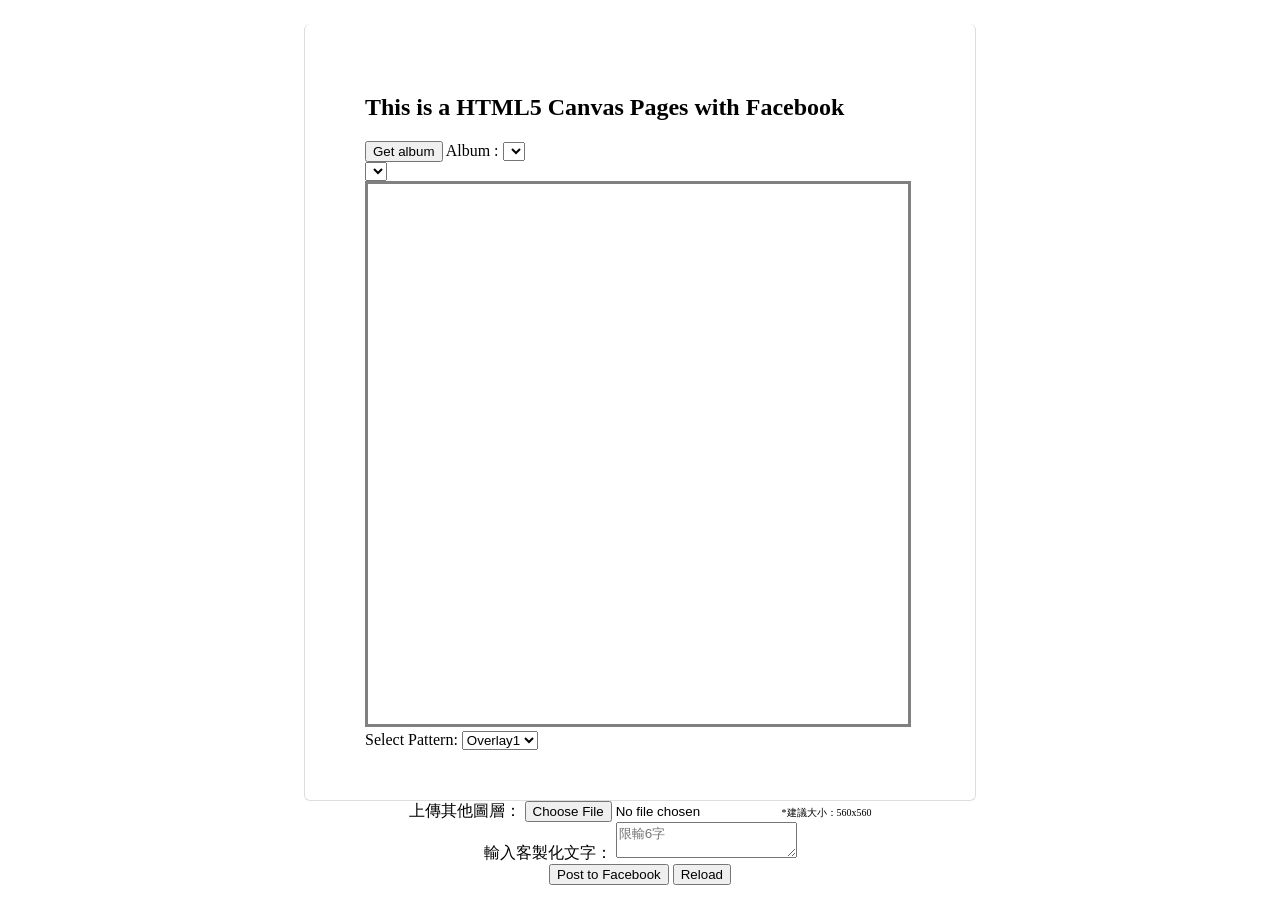
<file: index.html>
<!doctype html>
<html>

<head>
    <meta charset="utf-8">

    <title>HTML5 Canvas & facebook</title>
    <meta name="description" content=" ">
    <meta name="viewport" content="width=device-width">
    <link rel="stylesheet" href="css/style.css">

    <script type="text/javascript" src="http://ajax.googleapis.com/ajax/libs/jquery/1.7.2/jquery.min.js"></script>

	<style>
    #canvas {border: 3px solid grey;}
    </style>
</head>

<body>
    
    
    <div id="fb-root"></div>
<script>(function(d, s, id) {
  var js, fjs = d.getElementsByTagName(s)[0];
  if (d.getElementById(id)) return;
  js = d.createElement(s); js.id = id;
  js.src = "//connect.facebook.net/zh_TW/sdk.js#xfbml=1&appId=731179130279928&version=v2.0";
  fjs.parentNode.insertBefore(js, fjs);
}(document, 'script', 'facebook-jssdk'));</script>
    
    

    
    <div class="fb-share-button" data-href="http://100306062.github.io/wp2014s_hw4/" data-type="button_count"></div>
    
    <div class="fb-like" data-href="http://100306062.github.io/wp2014s_hw4/" data-layout="standard" data-action="like" data-show-faces="true" data-share="true"></div>
    
    
    <section id="main">
        <h2>This is a HTML5 Canvas Pages with Facebook</h2>
        
         <button id="albumGET" onClick="getAlbum()">Get album</button>
            <label for='album'>Album :
                <select name="album" id="album" title="album"></select><br>
                <select name="photo" id="photo" title="photo"></select><br>
            </label>
               
        
        <canvas width="540" height="540" id="canvas"></canvas>
        
         <label for='pattern'>Select Pattern:
            <select name="pattern" id="pattern" title="pattern">
                <option value="img/overlayback.png">Overlay1</option>
                <option value="img/overlay2.png">Overlay2</option>
            </select>
            </label>
            <div id="photoContainer"></div>
        
        
    </section>
    <div class="inputtext" style="width:600px; margin:0 auto;">
        <label for="input">上傳其他圖層：
            <input type="file" id="input" />
        </label> <span style="font-size:10px">*建議大小：560x560</span>
        <br>
              
        
        <label for="inputed">輸入客製化文字：
            <textarea name="inputed" maxlength="6" id="inputed" placeholder="限輸6字"></textarea><!-- 提供使用者輸入文字欄-->
        </label>
        <br>
        <button id="sentimg" onClick="PostImageToFacebook()">Post to Facebook</button><!-- 傳送按鈕-->
        <input type="button" value="Reload" onClick="refreshPages()">
    </div>
    <div class="info"></div><!-- 訊息欄位-->
    
    
    
        

    <script type="text/javascript" src="js/script.js"></script>
</body>

</html>
</file>
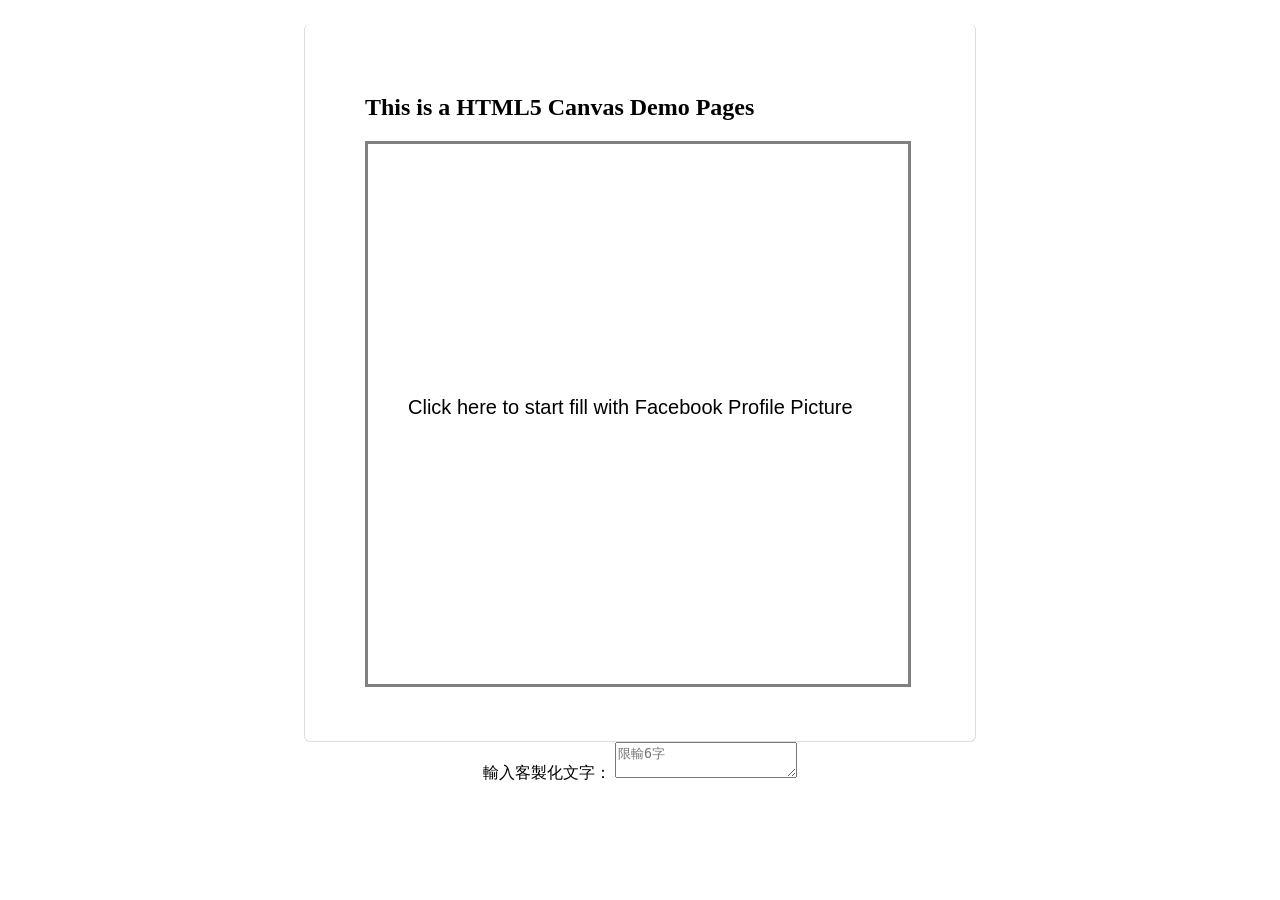
<file: canvas.html>
<!doctype html>
<html>

<head>
    <meta charset="utf-8">

    <title>HTML5 Canvas Demo</title>
    <meta name="description" content=" ">
    <meta name="viewport" content="width=device-width">
    <link rel="stylesheet" href="css/style.css">

    <script type="text/javascript" src="http://ajax.googleapis.com/ajax/libs/jquery/1.7.2/jquery.min.js"></script>

    <style>
    #canvas {
        border: 3px solid grey;
    }
    </style>
</head>

<body>
    <section id="main">
        <h2>This is a HTML5 Canvas Demo Pages</h2>
        <canvas width="540" height="540" id="canvas"></canvas>
    </section>
    <div class="inputtext" style="width:600px; margin:0 auto;">
        <label for="inputed">輸入客製化文字：
            <textarea name="inputed" maxlength="6" id="inputed" placeholder="限輸6字"></textarea>
            <!-- 提供使用者輸入文字欄-->
        </label>
        <br>
    </div>



    <script>
    var ctx = document.getElementById('canvas').getContext('2d');
    ctx.font = '20px "Arial"';
    ctx.fillText("Click here to start fill with Facebook Profile Picture", 40, 270);
    var img = new Image(); // load img
    img.src = "img/overlay.png";
    var img2 = new Image();
    img2.src = "img/overlayback.png"
    var img3 = new Image();
    img3.src = "img/typography.png"

    var canvas = document.getElementById("canvas");
    var ctx = canvas.getContext("2d");
    var canvasOffset = $("#canvas").offset();
	//console.log(canvasOffset);
    var offsetX = canvasOffset.left;
	console.log(offsetX);

    var offsetY = canvasOffset.top;
	console.log(offsetY);

    var canvasWidth = canvas.width;
    var canvasHeight = canvas.height;
    var isDragging = false;

    function handleMouseDown(e) {
        canMouseX = parseInt(e.clientX - offsetX);
        canMouseY = parseInt(e.clientY - offsetY);
        // set the drag flag
        isDragging = true;
    }

    function handleMouseUp(e) {
        canMouseX = parseInt(e.clientX - offsetX);
        canMouseY = parseInt(e.clientY - offsetY);
        // clear the drag flag
        isDragging = false;
    }

    function handleMouseOut(e) {
        canMouseX = parseInt(e.clientX - offsetX);
        canMouseY = parseInt(e.clientY - offsetY);
        // user has left the canvas, so clear the drag flag
        //isDragging=false;
    }

    function handleMouseMove(e) {
        canMouseX = parseInt(e.clientX - offsetX);
        canMouseY = parseInt(e.clientY - offsetY);
		console.log(canMouseX);
        // if the drag flag is set, clear the canvas and draw the image
        if (isDragging) {
            ctx.clearRect(0, 0, canvasWidth, canvasHeight);
            //var profileIMG = document.getElementById("preview1");
            //canvas.width = profileIMG.width;
            //canvas.height = profileIMG.height;
            //ctx.drawImage(profileIMG,0,0);
            ctx.drawImage(img3, canMouseX - 128 / 2, canMouseY - 120 / 2);
            ctx.drawImage(img2, 0, 0);
            var inputedText = $('#inputed').val();
            ctx.fillStyle = "black";
            ctx.font = '20px "微軟正黑體"';
            ctx.fillText(inputedText, canMouseX - 1 / 2, canMouseY - 30 / 2);
        }
    }

    $("#canvas").mousedown(function (e) {
        handleMouseDown(e);
    });
    $("#canvas").mousemove(function (e) {
        handleMouseMove(e);
    });
    $("#canvas").mouseup(function (e) {
        handleMouseUp(e);
    });
    $("#canvas").mouseout(function (e) {
        handleMouseOut(e);
    });
    </script>
</body>

</html>
</file>
<file: css/style.css>
/* CSS Document */

/*Parse*/

body {
    background: #eee;
    text-align: center;
    padding: 0 25px;
	background:url(http://subtlepatterns.com/patterns/geometry.png)repeat;
    border-radius:10px;
    padding:1em;
}

#main {
    width: 550px;
    margin: auto;
    text-align: left;
    background: white;
    padding: 50px 60px;
    border: solid #ddd;
    border-width: 0 1px 1px 1px;
	border-radius: 6px;
}

#main h1 {
    margin-top: 0;
    font-size: 35px;
	font-family:Constantia, "Lucida Bright", "DejaVu Serif", Georgia, serif;
}



#main .error {
    border: 1px solid red;
    background: #FDEFF0;
    padding: 20px;
}

#main .success {
    margin-top: 25px;
}

#main .success code {
    font-size: 12px;
    color: green;
    line-height: 13px;
}



/*
Colorbox Core Style:
The following CSS is consistent between example themes and should not be altered.
*/
#colorbox, #cboxOverlay, #cboxWrapper{position:absolute; top:0; left:0; z-index:9999; overflow:hidden;}
#cboxWrapper {max-width:none;}
#cboxOverlay{position:fixed; width:100%; height:100%;}
#cboxMiddleLeft, #cboxBottomLeft{clear:left;}
#cboxContent{position:relative;}
#cboxLoadedContent{overflow:auto; -webkit-overflow-scrolling: touch;}
#cboxTitle{margin:0;}
#cboxLoadingOverlay, #cboxLoadingGraphic{position:absolute; top:0; left:0; width:100%; height:100%;}
#cboxPrevious, #cboxNext, #cboxClose, #cboxSlideshow{cursor:pointer;}
.cboxPhoto{float:left; margin:auto; border:0; display:block; max-width:none; -ms-interpolation-mode:bicubic;}
.cboxIframe{width:100%; height:100%; display:block; border:0; padding:0; margin:0;}
#colorbox, #cboxContent, #cboxLoadedContent{box-sizing:content-box; -moz-box-sizing:content-box; -webkit-box-sizing:content-box;}

#cboxOverlay{background:#000;}
#colorbox{outline:0;}
.cboxIframe{background:#fff;}
#cboxLoadedContent{border:5px solid #000; background:#fff;}
/*
</file>
